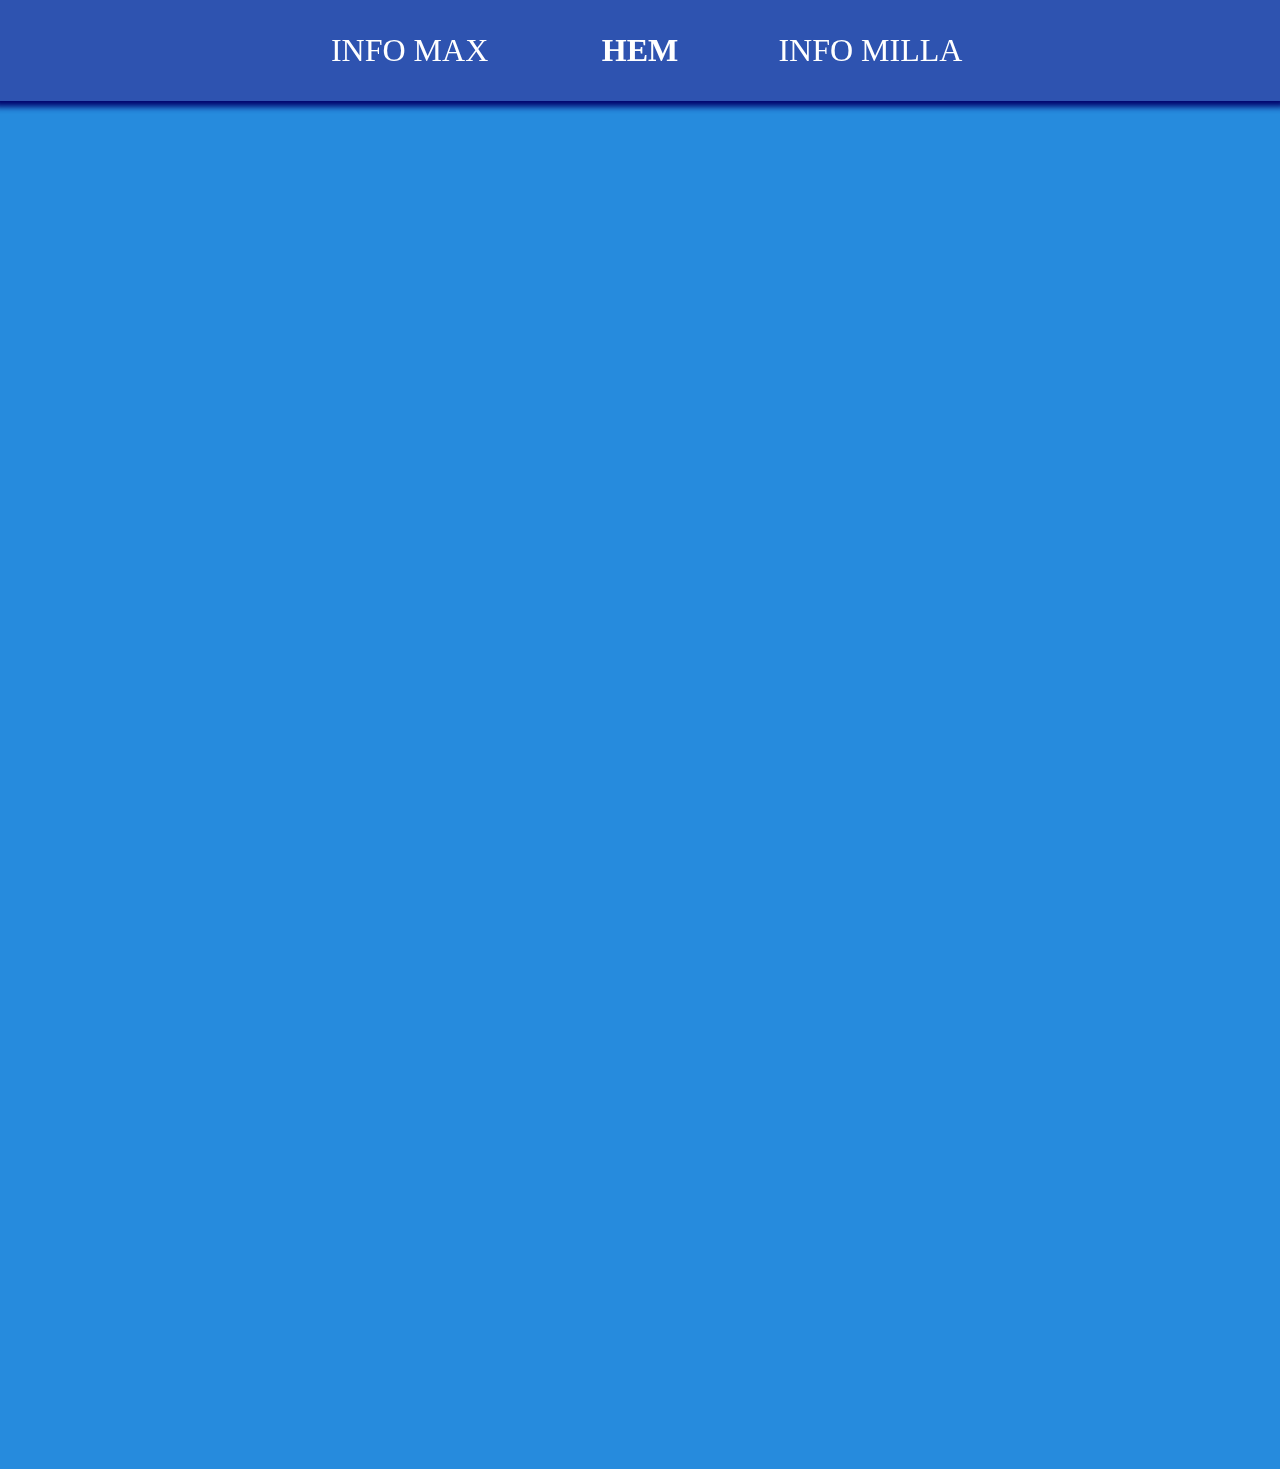
<file: Slutuppgift CSS/index.html>
<!DOCTYPE html>
<html lang="sv">
<head>
    <meta charset="UTF-8">
    <meta name="viewport" content="width=device-width, initial-scale=1.0">
    <title>Åstrand Statistik</title>
    <link rel="stylesheet" href="index.css">
    <link rel="stylesheet" href="nav-styling.css">
</head>
<body>

    <nav>

        <ul class="nav-bar-list--ul">

            <li>
                <a href="./max.html" class="nav-bar-button--a">info max</a>
            </li>

            <li>
                <a href="./index.html" class="nav-bar-button--a active">hem</a>
            </li>

            <li>
                <a href="./milla.html" class="nav-bar-button--a">info milla</a>
            </li>

        </ul>

    </nav>

    <div id="root">
        
        <header>

            <div class="header--div">

                <h1>Åstrand Statistics</h1>
                <h2>På denna sida visas intressanta fakta och statistik om de två Åstrand målvakterna </h2>
                <br>
                <p>tryck på ett utav korten för att få mera information om spelaren</p>
            
            </div>

        </header>

        <ul id="player-card-list--ul">

            <li class="player-card--li">

                <a href="./max.html">

                    <div class="player-info--div" id="max-info--div">
                        <h1>Max</h1>
                    
                        <h2>Född: 2004</h2>
                        <h2>Klubb: Täby FC</h2>
                        <h2>Position: Målvakt</h2>
    
                        <p>Max kommer från Vallentuna IBK där han spelade fram till säsongen 22/23. Halvvägs in i säsongen så byter Max 
                            förening till Täby för att få bättre utvecklingspotential. I Täby spelar han med HJ truppen i serierna HJ1 och H4.
                        </p>
                        <img src="./img/Max.png" alt="" class="player-card--img">
                    </div>

                </a>

            </li>

            <li class="player-card--li">

                <a href="./milla.html">

                    <div class="player-info--div" id="milla-info--div"> 
                        <h1>Milla</h1>
                    
                        <h2>Född: 2007</h2>
                        <h2>Klubb: Täby FC</h2>
                        <h2>Position: Målvakt</h2>

                        <p>Milla kommer från Vallentuna IBK och bytte inför säsongen 22/23 till Täby där hon spelar med DJ truppen. 
                            Hon bytte till täby för möjligheten att få utvecklas och nå de högsta nivåerna av innebandyn. I Täby spelar hon JAS och D1 
                        </p>
                        <img src="./img/Milla.png" alt="" class="player-card--img">    
                    </div>

                </a>
                
            </li>
            
        </ul>

    </div>

</body>
</html>
</file>
<file: Slutuppgift CSS/index.css>
body {
    margin: 0;
    background-color: rgb(38, 139, 221);
    background-image: url(https://media.contentapi.ea.com/content/dam/ea/fifa/fifa-23/fut/toty/common/f23-toty-about-section-xl.png.adapt.320w.png);
    background-size: cover; 
    background-repeat: no-repeat;
    background-size: 40em;
    background-position: right;
}   

nav{
    background-color: rgb(46, 83, 176);
    box-shadow: 0 0 0.2em 0.2em rgb(0, 0, 106);
}

a {
    text-decoration: none;
}

h1, h2, a, p {
    color: white;
}

header { 
    position: relative;
    display: flex;
    opacity: 0;
    justify-content: center;
    align-items: center;
    flex-direction: column;
    margin-top: 3em;
    color: white;
    margin-bottom: 5em;
    animation: init-load-default 0.6s ease forwards;
    z-index: 0;
}

.header--div {
    background-color: rgb(46, 83, 176);
    display: flex;
    justify-content: center;
    align-items: center;
    flex-direction: column;
    box-shadow: 0 0 0.2em 0.2em rgb(0, 0, 106);
    padding: 2em;
    border-radius: 2em;
    margin-top: 5em;
}

/* Textstorlek på alla text elementen i Header */
.header--div > h1 {
    font-size: 4em;
}

.header--div > h2 {
    font-size: 2.4em;
}

.header--div > p {
    font-size: 1.5em;
}




.active {
    font-weight: 700;
}

#root {
    display: flex;
    justify-content: center;
    flex-direction: column;
}

.player-card--img {
    width: 17em;
    border-radius: 15em;
}

/*  infokortens lista och list element  */
#player-card-list--ul {
    list-style-type: none;
    display: flex;
    align-items: center;
    justify-content: center;
    padding: 0;
}

#player-card-list--ul > li {
    margin: 0 10em;
    width: auto;
    display: flex;
    justify-content: center;
    align-items: center;
}

/*  Infokortens styling */
.player-info--div {
    position: relative;
    text-align: center;
    opacity: 0;
    max-width: 20em;
    background-color: rgb(46, 83, 176);
    padding: 1em 2em;
    border-radius: 1em;
    box-shadow: 0 0 0.2em 0.2em rgb(0, 0, 106);
    transition: background-color 0.2s;
}

#max-info--div{
    animation: init-load-max 0.6s ease forwards 0.5s;
}

#milla-info--div{
    animation: init-load-milla 0.6s ease forwards 0.5s;
}

.player-info--div:hover {
    background-color: rgba(0, 0, 106, 0.8);
}

.player-info--div > * {
    color: white;
    cursor:pointer;
}

@media (max-width:650px) {

    /*  navbar knappar  */
    .nav-bar-button--a {
        font-size: 0.8em;
    }

    /*  rubrikrutan  */
    .header--div{
        margin-top: 8em;
        width: 80%;
    }
    .header--div > h1{
        font-size: 3em;
    }
    .header--div > h2{
        text-align: center;
        font-size: 1.4em;
    }
    .header--div > p {
        font-size: 1em;
    }

    /*  länkkorten  */
    .player-info--div > p {
        display: none;
    }
    #player-card-list--ul {
        flex-direction: column;
    }
    #player-card-list--ul > li {
        margin-bottom: 3em;
    }

    /*  Ändrar animation från sidorna till ovanifrån*/
    #max-info--div{
        animation: init-load-default 0.6s ease forwards 0.5s;
    }
    
    #milla-info--div{
        animation: init-load-default 0.6s ease forwards 1s;
    }
}

@keyframes init-load-default{
    0% {
        opacity: 0;
        top: -7em;
    }

    100% {
        opacity: 1;
        top: 0;
    }
}

@keyframes init-load-max{
    0% {
        opacity: 0;
        left: -7em;
    }

    100%
    {
        opacity: 1;
        left: 0;
    }
}

@keyframes init-load-milla {
    0% {
        opacity: 0;
        right: -7em;
    }

    100%
    {
        opacity: 1;
        right: 0;
    }
}
</file>
<file: Slutuppgift CSS/nav-styling.css>
/*

Detta dokument designar Navigations baren högst upp på de tre sidorna och för att slippa upprepa kod så har den ett eget dokument

bakgrundsfärg och box-shadow bestäms dock i separat dokument då det skiftar från de tre sidorna :)

*/
nav { 
    color: rgb(212, 246, 253);
    display: flex;
    font-size: 2em;
    align-items: center;
    justify-content: center;
    position: fixed;
    top: 0;
    width: 100%;
    z-index: 1000;  /*  med goda marginaler för att det aldrig ska bli fel  */
}

.nav-bar-list--ul {
    list-style-type: none;
    display: flex;
    margin: 1em;
    padding: 0;
}

.nav-bar-list--ul > li {
    margin: 0 0.5em;
}

.nav-bar-button--a {
    width: 6.2em;
    display: inline-block;
    text-align: center;
    text-decoration: none;
    transition: transform 0.2s;
    text-transform: uppercase;
}

.nav-bar-button--a:hover { 
    transform: scale(1.2);
}
</file>
